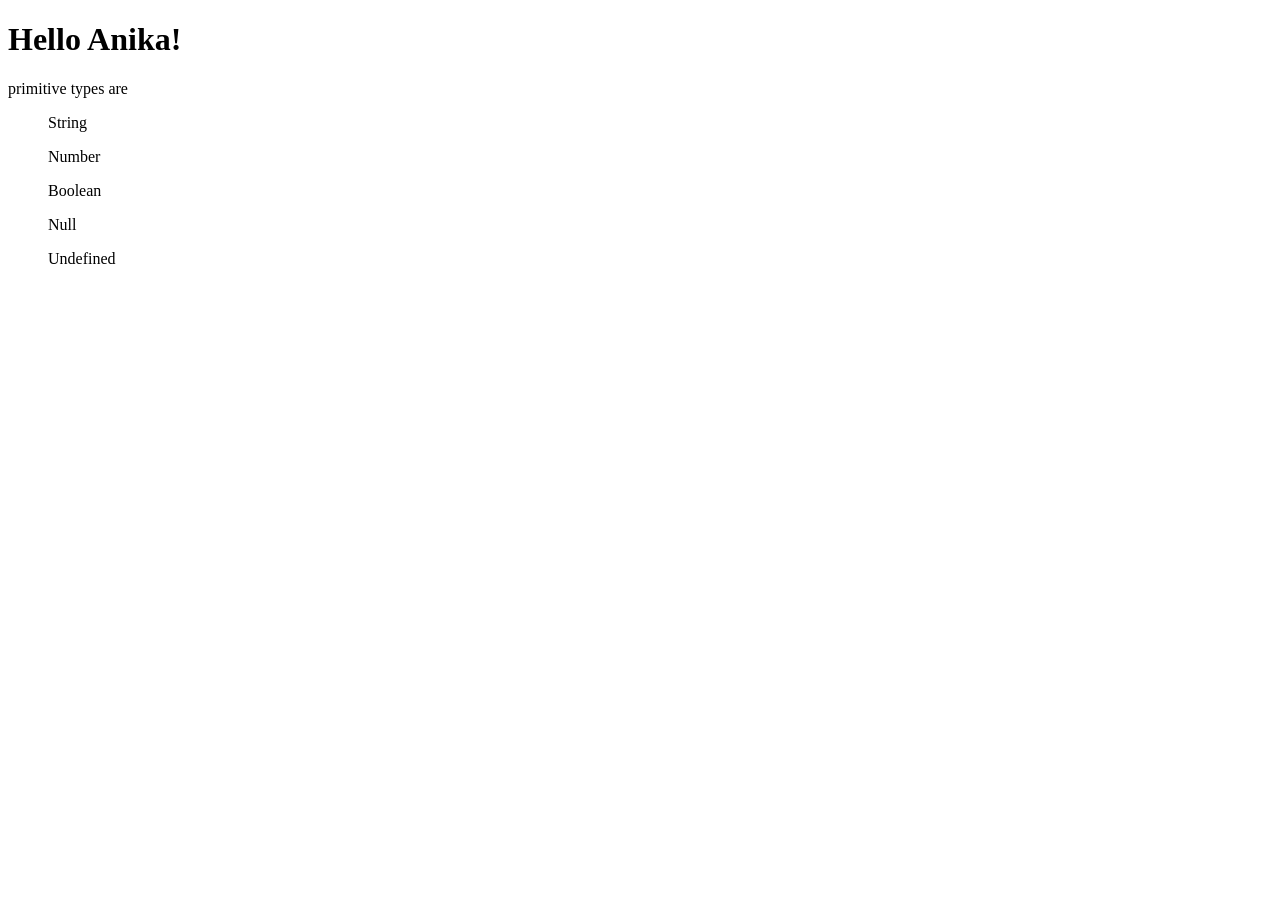
<file: index.html>
<!DOCTYPE html>
<html lang="en">
<head>
    <meta charset="UTF-8">
    <meta name="viewport" content="width=device-width, initial-scale=1.0">
    <title>Document</title>
</head>
<body>
    <h1>Hello Anika!</h1>
    <p>primitive types are</p>
    <p>
        <ol>String</ol>
        <ol>Number</ol>
        <ol>Boolean</ol>
        <ol>Null</ol>
        <ol>Undefined</ol>
    </p>
    <script>
        alert('what\'s wrong with you ');
        //line below is used to print the message on the console 
        //the best pracitce to use javascript is -> use it in body tag but after the content of body
        console.log('heloo baccho');
    </script>
    <script src="index.js"></script>
</body>
</html>
</file>
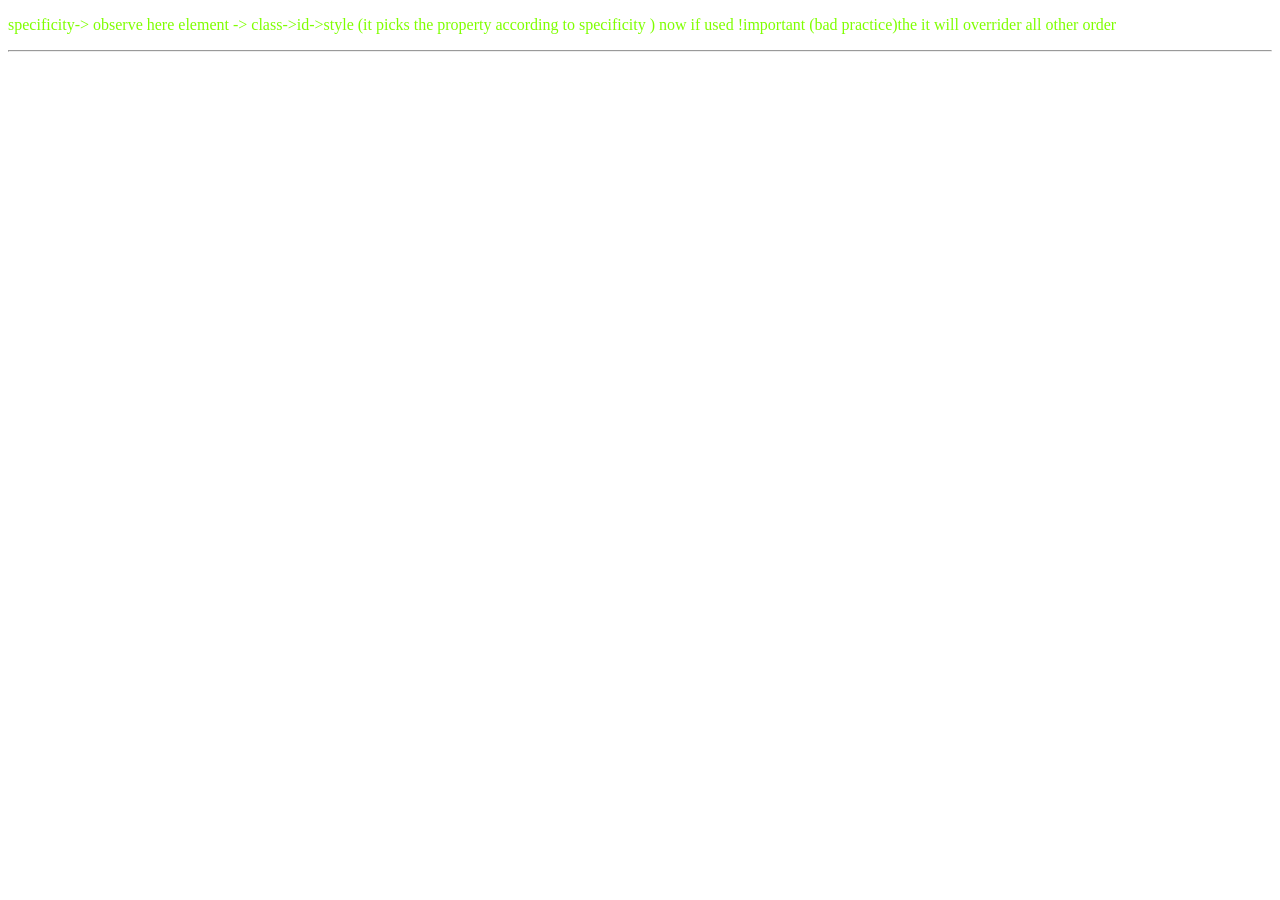
<file: basiccss.html>
<!DOCTYPE html>
<html lang="en">
<head>
    <meta charset="UTF-8">
    <meta name="viewport" content="width=device-width, initial-scale=1.0">
    <title>Document</title>
    <style>
        p{
            color: red;
        }
        .first{
            color: blue;
        }
        #check{
            color: chartreuse !important;
        }

    </style>
</head>
<body>
     <p class="first" id="check" style="color: rgb(2, 78, 78);">specificity-> observe here element -> class->id->style (it picks the property according to specificity ) now if used !important (bad practice)the it will overrider all other order</p><hr>
     <p style="color: blueviolet;"> </p>

</body>
</html>
</file>
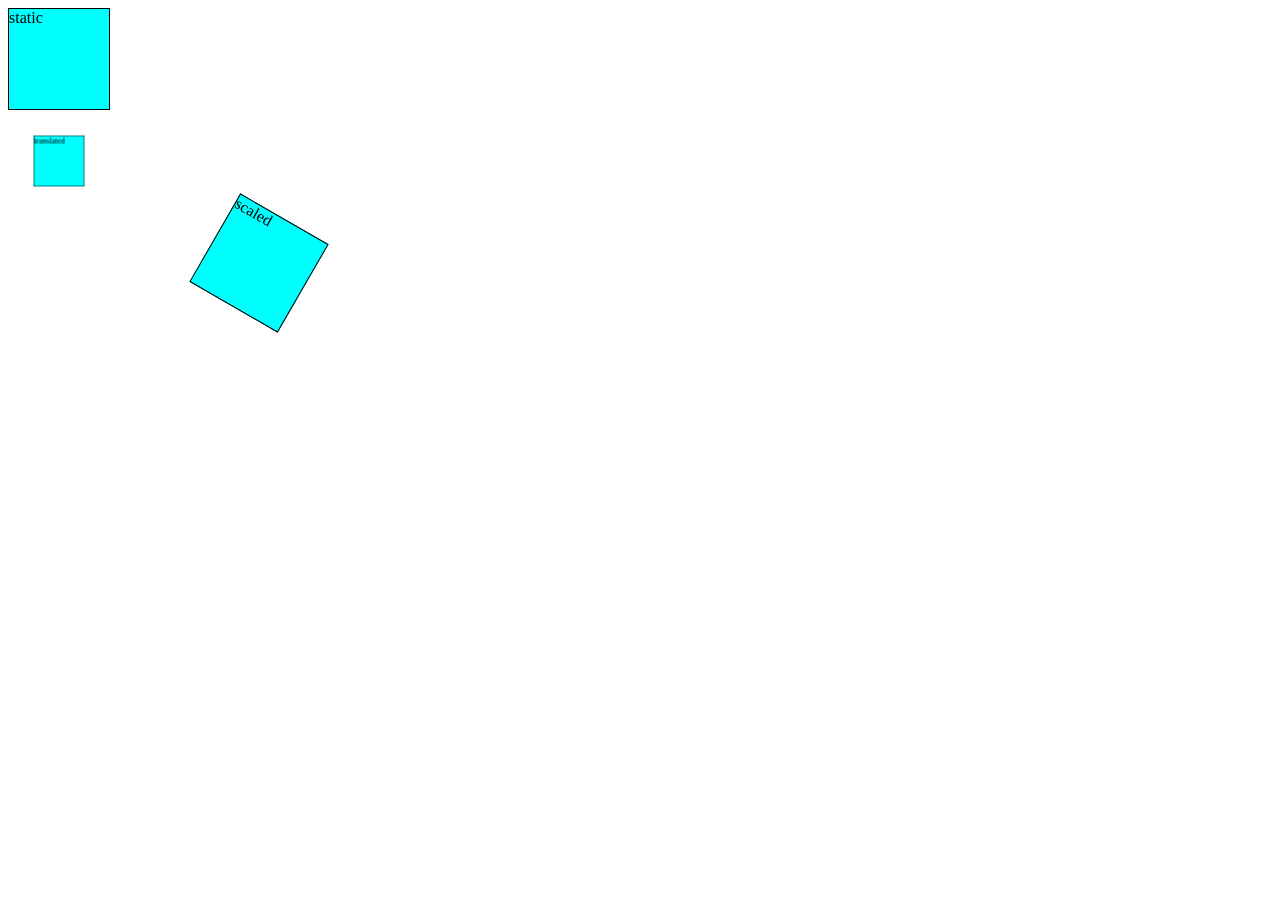
<file: css3Dtransform.html>
<!DOCTYPE html>
<html lang="en">
<head>
    <meta charset="UTF-8">
    <meta name="viewport" content="width=device-width, initial-scale=1.0">
    <title>CSS 3D transform</title>
    <link rel="stylesheet" href="css3Dtranform.css">
</head>
<body>
    <div class="static">static</div>
    <div class="translated">translated</div>
    <div class="scaled">scaled</div>
</body>
</html>
</file>
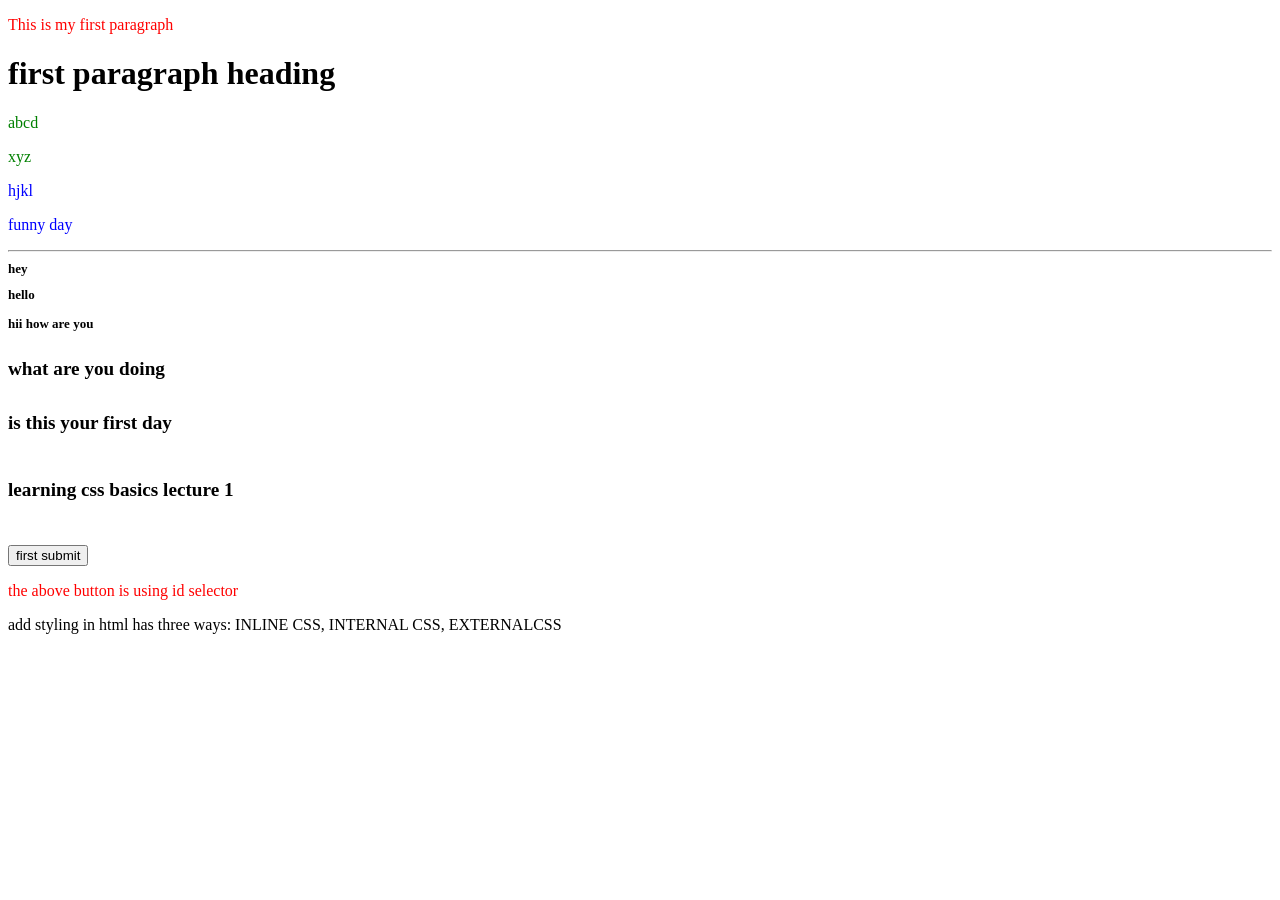
<file: cssbasic1.html>
<!DOCTYPE html>
<html lang="en">
<head>
    <meta charset="UTF-8">
    <meta name="viewport" content="width=device-width, initial-scale=1.0">
    <link rel="stylesheet" href="cssbasic1.css">
    <title>CSS day 1 lec 1</title>
</head>
<body>
    <p>This is my first paragraph</p>
    <h1>first paragraph heading</h1>
    <p class="green">abcd</p>
    <p class="green">xyz</p>
    <p class="blue">hjkl</p>
    <p class="blue">funny day</p>
    <hr>
    <h1 class="small ">hey</h1>
    <h2 class="small">hello</h2>
    <h3 class="small">hii how are you</h3>
    <h4 class="large">what are you doing</h4>
    <h5 class="large">is this your first day</h5>
    <h6 class="large">learning css basics lecture 1</h6>
    <button id="first">first submit</button>
    <p>the above  button is  using id selector</p>
    <!--  universal selector,nested selector,attribute selector-->
      <!-- pseduo-class selector : like #button:hover{..property}-->
       <p style="color: black;">add styling in html has three ways: INLINE CSS, INTERNAL CSS, EXTERNALCSS</p>
      
</body>
</html>
</file>
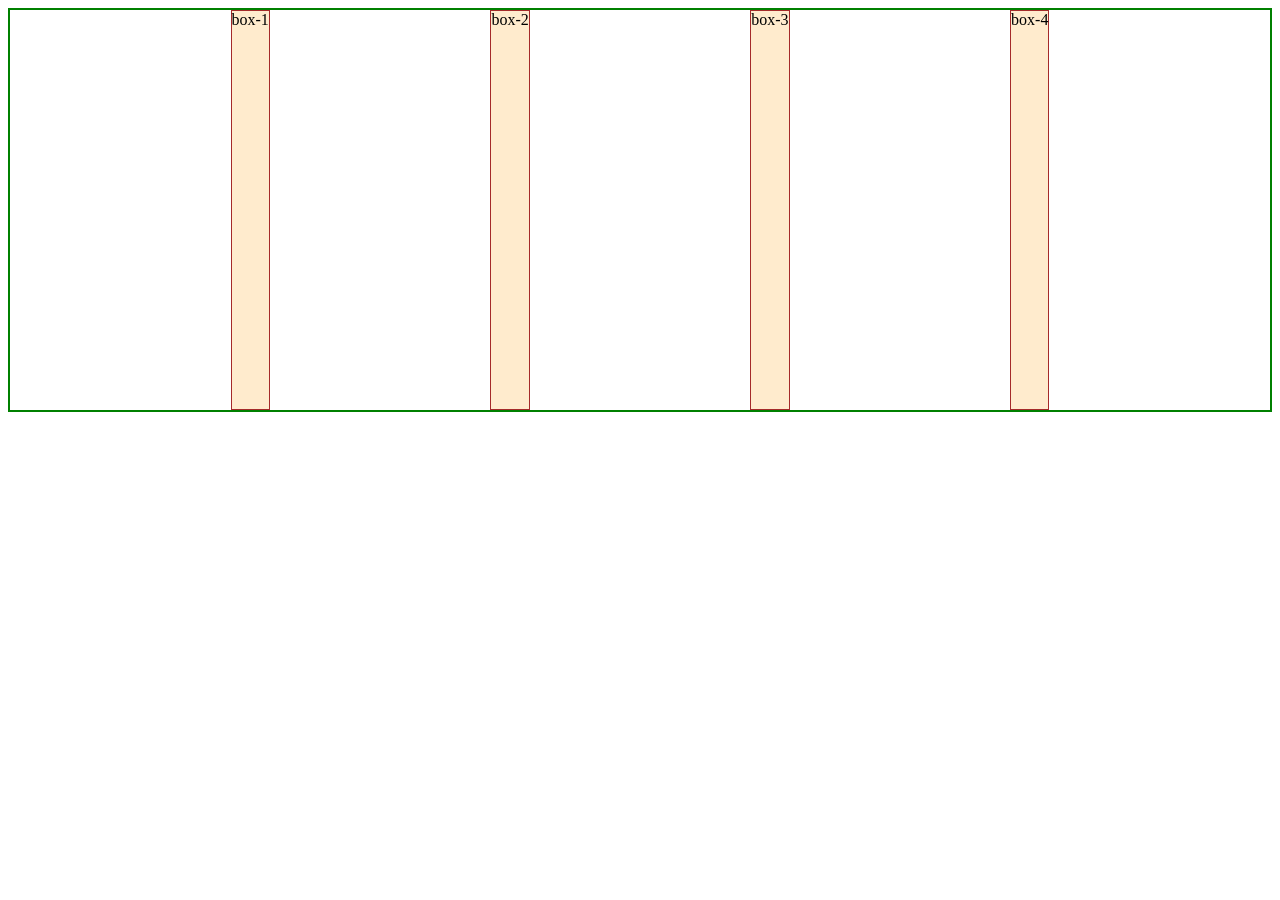
<file: flexbox.html>
<!DOCTYPE html>
<html lang="en">
<head>
    <meta charset="UTF-8">
    <meta name="viewport" content="width=device-width, initial-scale=1.0">
    <title>flexbox</title>
    <link rel="stylesheet" href="flexbox.css">

</head>
<body>
    <!-- <h1>This is a lesson on css flexbox</h1>  -->
    <div class="container">
        <div class="box">box-1</div>
        <div class="box">box-2</div>
        <div class="box">box-3</div>
        <div class="box">box-4</div>
    </div>
</body>
</html>
</file>
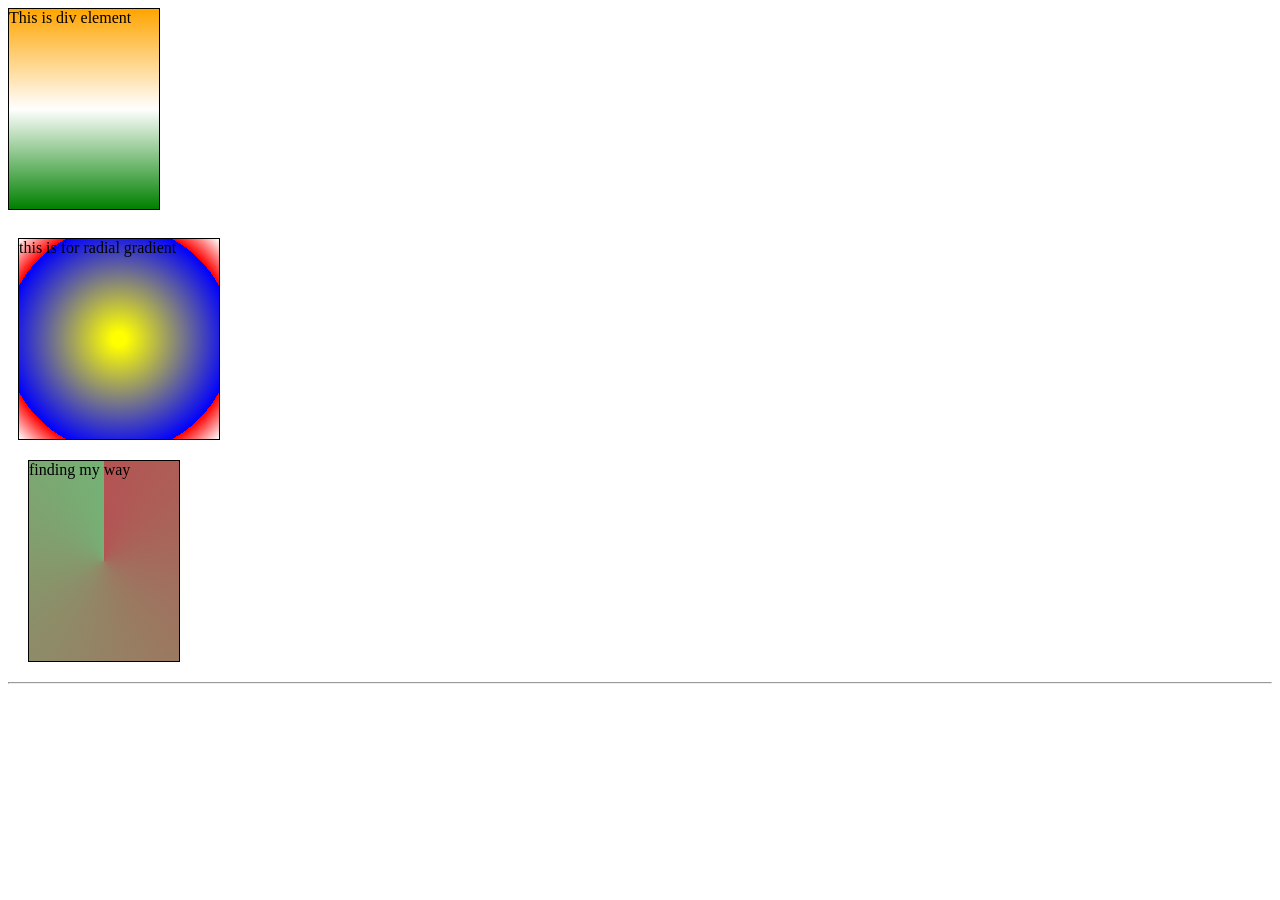
<file: gradients.html>
<!DOCTYPE html>
<html lang="en">
<head>
    <meta charset="UTF-8">
    <meta name="viewport" content="width=device-width, initial-scale=1.0">
    <title>gradients</title>
   <link rel="stylesheet" href="gradients.css">
</head>
<body>
    <div class="box">This is div element</div><br>
    <div  class="mydiv">this is for radial gradient</div>
    <div class="div3">finding my way</div>
    <hr>
    
</body>
</html>
</file>
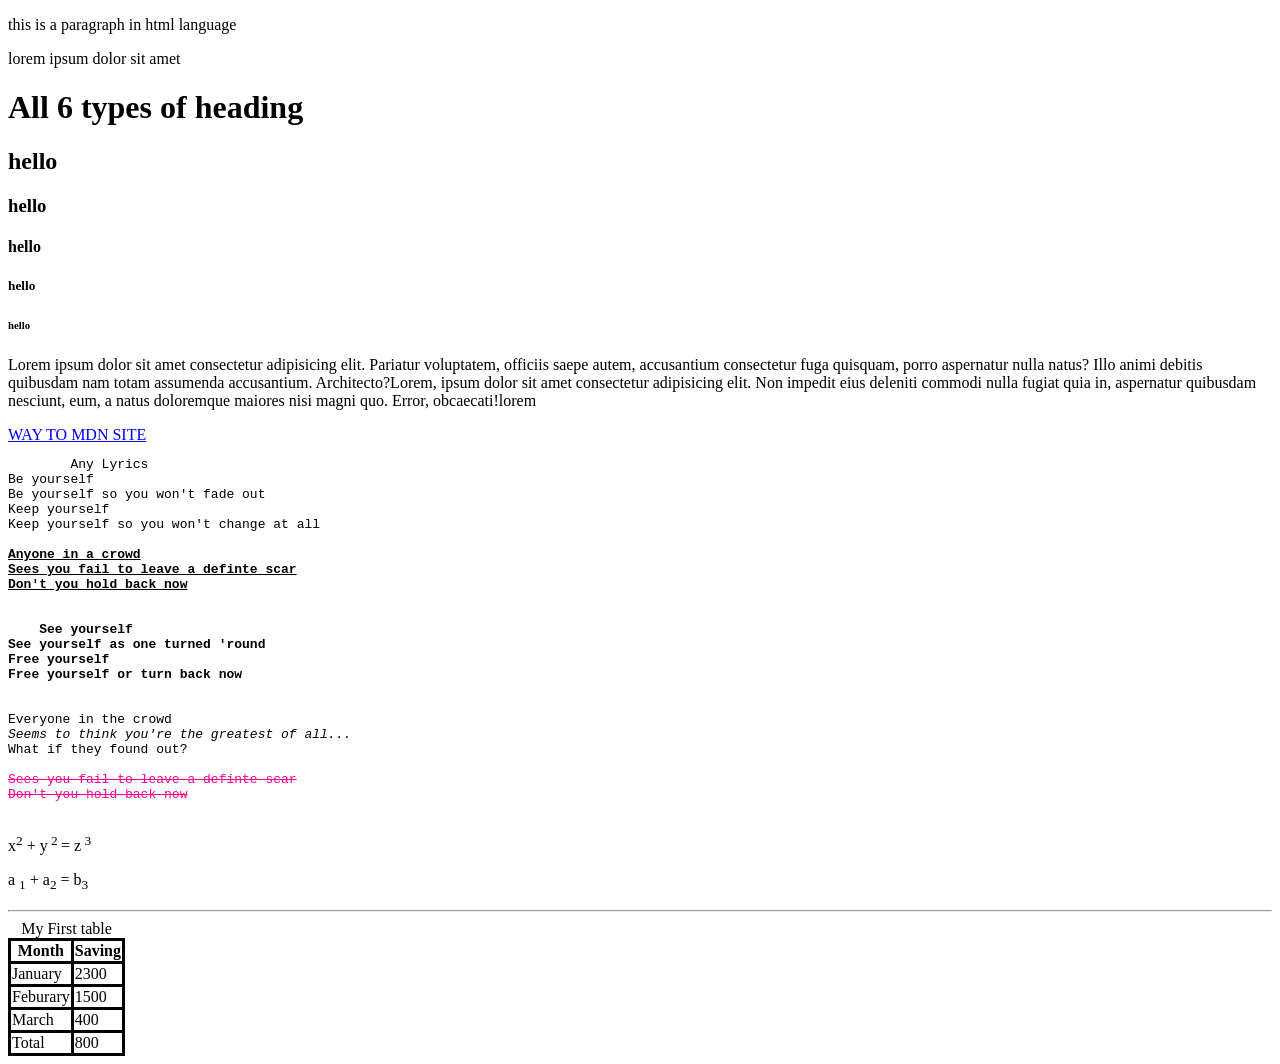
<file: lecture2_html.html>
<!DOCTYPE html>
<html lang="en">
<head>
    <meta charset="UTF-8">
    <meta name="viewport" content="width=device-width, initial-scale=1.0">
    <title>lecture 2 of HTML</title>
    <style>
        table,td,th,tr{
            border: 3px solid black;
            border-collapse: collapse;
            
        }
    </style>
</head>
<body>
    <p>this is a paragraph in html language </p>
    <p>lorem ipsum dolor sit amet</p>
    <!-- types of heading  -->
    <h1>All 6 types of heading</h1>
    <h2>hello</h2>
    <h3>hello</h3>
    <h4>hello</h4>
    <h5>hello</h5>
    <h6>hello</h6>
     <p>Lorem ipsum dolor sit amet consectetur adipisicing elit. Pariatur voluptatem, officiis saepe autem, accusantium consectetur fuga quisquam, porro aspernatur nulla natus? Illo animi debitis quibusdam nam totam assumenda accusantium. Architecto?Lorem, ipsum dolor sit amet consectetur adipisicing elit. Non impedit eius deleniti commodi nulla fugiat quia in, aspernatur quibusdam nesciunt, eum, a natus doloremque maiores nisi magni quo. Error, obcaecati!lorem</p>
     <a href="https://developer.mozilla.org/en-US/docs/Web/HTML/Reference/Elements/dl " target="_blank">WAY TO MDN SITE</a> 
     <!-- target="_blank is used to open the link in new tab instead of the same tab" -->
      <pre>
        Any Lyrics
Be yourself
Be yourself so you won't fade out
Keep yourself
Keep yourself so you won't change at all

<u><b>Anyone in a crowd
Sees you fail to leave a definte scar
Don't you hold back now</b></u>

<b>
    See yourself
See yourself as one turned 'round
Free yourself
Free yourself or turn back now
</b>

Everyone in the crowd
<i>Seems to think you're the greatest of all...</i>
What if they found out?

<del style="color: rgb(255, 0, 144);">Sees you fail to leave a definte scar
Don't you hold back now</del>
      </pre>
   <p>x<sup>2</sup> + y<sup> 2 </sup> = z<sup> 3 </sup></p>
   <p>a <sub>1</sub> + a<sub>2</sub> = b<sub>3</sub></p>
   <hr>
   <table>
    <caption>My First table </caption>
     <thead>
        <!-- the header of the table  -->
         <tr>
            <th>Month</th>
            <th>Saving</th>

         </tr>
     </thead>
     <tbody>
        <!-- body of the table or content -->
         <tr>
            <td>January</td>
            <td>2300</td>
         </tr>
         <tr>
            <td>Feburary</td>
            <td>1500</td>
         </tr>
         <tr>
            <td>March</td>
            <td>400</td>
         </tr>
     </tbody>
     <tfooter>
        <!-- the footer of the table -->
         <tr>
            <td>Total</td>
            <td>800</td>
        </tr>
         
     </tfooter>
   </table>
</body>
</html>
</file>
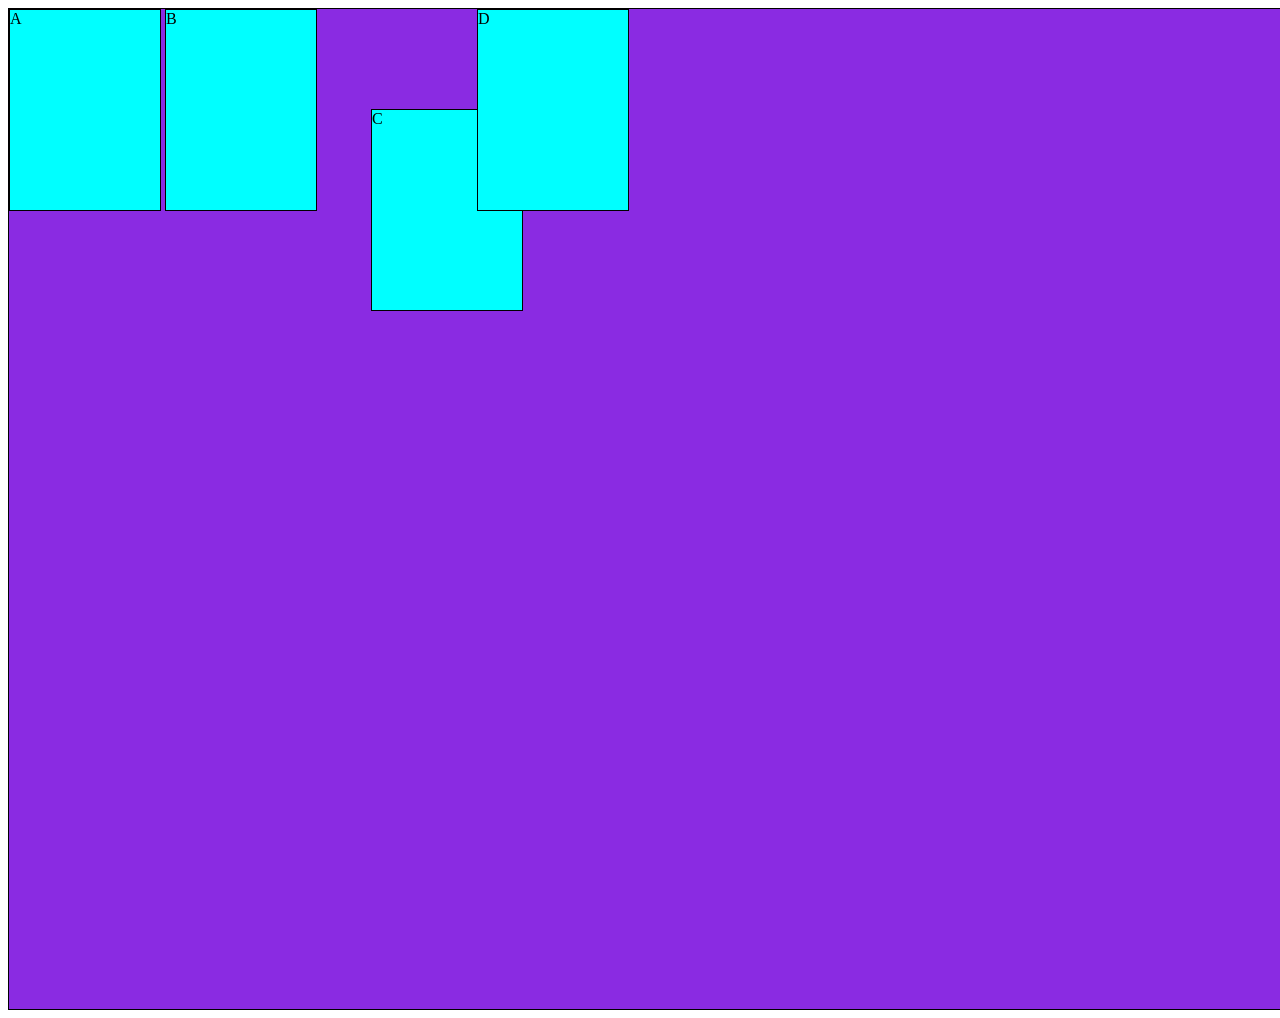
<file: positionproperty.html>
<!DOCTYPE html>
<html lang="en">
<head>
    <meta charset="UTF-8">
    <meta name="viewport" content="width=device-width, initial-scale=1.0">
    <title>position property</title>
    <link rel="stylesheet" href="positionproperty.css">
</head>
<body>
    <!-- <p>Static property: it follows the flow as  the elements are inserted inserted.<br>
    
    </p> -->
    <!-- <p>this is a paragraph</p>
    <h1>heading 1</h1>
    <p>this is second paragraph</p>
    <h2>second heading 2</h2>  -->
    <!-- <div class="box">abcd</div> -->
    <div class="wrapper">
         <div class="box" id="box1">A</div>
     <div class="box" id="box2">B</div>
     <div class="box" id="box3">C</div>
     <div class="box" id="box4">D</div>
    </div>
</body>
</html>
</file>
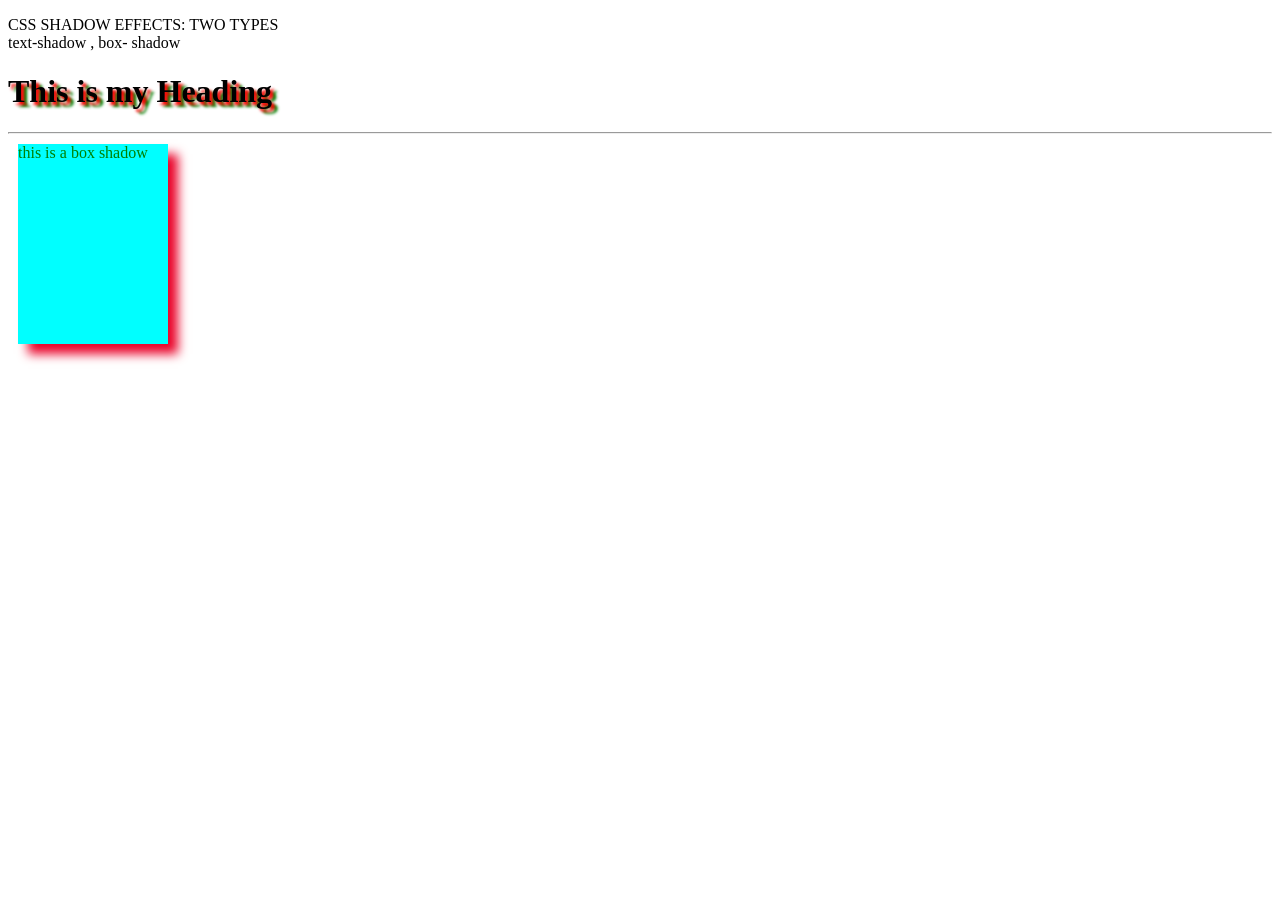
<file: shadows.html>
<!DOCTYPE html>
<html lang="en">
<head>
    <meta charset="UTF-8">
    <meta name="viewport" content="width=device-width, initial-scale=1.0">
    <title>shadows</title>
    <link rel="stylesheet" href="shadows.css">
</head>
<body>

    <p>CSS SHADOW EFFECTS: TWO TYPES
        <br>
        text-shadow , box- shadow
    </p>
    <h1>This is my Heading</h1>
    <hr>
    <div class="box"> this is a box shadow</div>
</body>
</html>
</file>
<file: css3Dtranform.css>
div{
    height:100px;
    width:100px;
    background-color: aqua;
    border: 1px solid black;
}
.translated{
    transform: perspective(10px) translateZ(-10px);
}
.scaled{
    margin-left:200px;
    transform:rotateZ(30deg);
    /* transform: perspective(350px) scaleZ(6) rotateY(45deg)rotateX(30deg); */
}
</file>
<file: cssbasic1.css>
p{
    color: red;
}
/* class stylling for a group of objects  */
.green{
    color: green;
}
.blue{
    color: blue;
}
.small{
    font-size: small;
}
.large{
    font-size: larger;
}
#first:hover{
    color: rgb(204, 4, 57);
    background-color: rgb(235, 204, 100);
    
}
</file>
<file: flexbox.css>
.container{
    height:400px;
    border: 2px solid green;
    display:flex;
    /* flex-direction: column;
    flex-direction: row; */
    /* flex-direction: row-reverse; */
    flex-wrap: wrap ;
     justify-content: start;
     justify-content: end;
     justify-content: center;
     justify-content: space-around;
     justify-content: space-evenly;

     align-items: end;
     align-items: flex-start;
     align-items: center;
     align-items: stretch;
}
.box{
    border:1px solid brown;
    background-color: blanchedalmond;
    width: 50;
    /* margin:10px; */
}
</file>
<file: gradients.css>
.box{
    border: 1px solid black;
    height:200px;
    width:150px;
    background-image: linear-gradient(white,pink);
    background-image: linear-gradient(to right,blue,green);
    background-image: linear-gradient(to bottom,green,pink);
    background-image: linear-gradient(to bottom right,green,pink,red);
    background-image: linear-gradient(45deg ,green,pink);
    background-image: linear-gradient(orange,white,green);

}
.mydiv{
    border: 1px solid black;
    height:200px;
    width:200px; 
    margin:10px;
    background-image: radial-gradient(circle,pink,red,blue,orange);
    background-image: radial-gradient(yellow 5%,blue 80% ,red 15%,white);
}

.div3{
    border: 1px solid black;
    height:200px;
    width:150px;
    margin: 20px;
    background-image: conic-gradient(rgb(180, 83, 83),rgb(117, 177, 117));
}
</file>
<file: positionproperty.css>
/* p{
    position:static;
} */
 div{
    display: inline-block;
    width:150px;
    height:200px;
    background-color: aqua;
    border: 1px solid black;
 }
 /* .box{
    position:relative;
    left:15px;
    top:100px;
 } */
  #box3{
    position:relative;
    top:100px;
    left:50px
  }
  /* #box1{
    position:fixed;
  } */
  .wrapper{
    height:1000px;
    width: 100vw;
    background-color: blueviolet;
  }
  #box4{
    position: sticky;
    top:0px;
  }
</file>
<file: shadows.css>
h1{
    text-shadow: 3px 3px 3px rgb(37, 177, 107);
     text-shadow: 3px 3px 3px red,6px 5px 3px green ;
    
}
.box{
    height:200px;
    /* border: 3px solid black; */
    width:150px;
    margin:10px;
    background-color: aqua;
    box-shadow: 10px 10px ;
    box-shadow: 10px  10px 10px rgb(234, 5, 43);
    color:green;
    /* the text color and shadow color is same by default */
}
</file>
